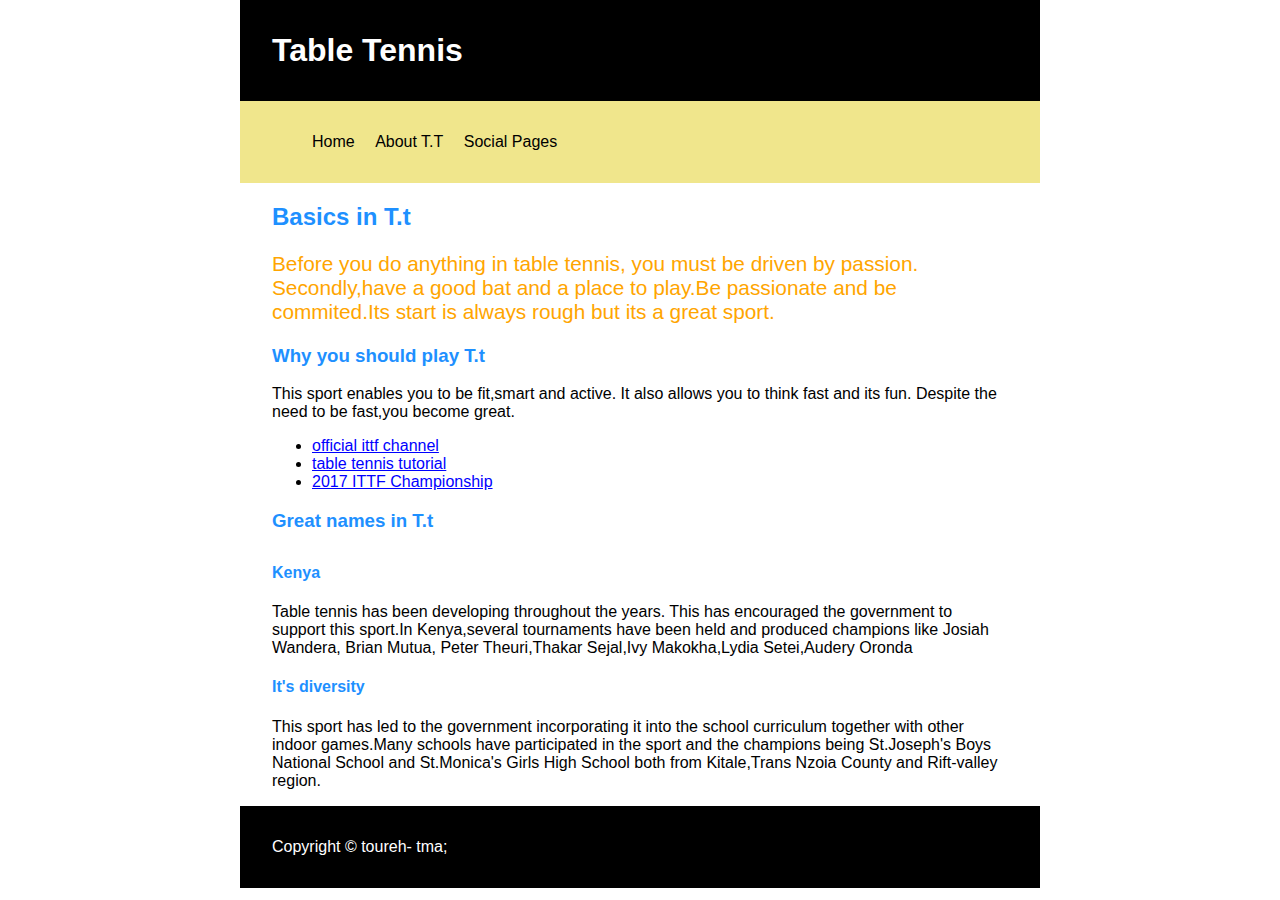
<file: index.html>
<!DOCTYPE html>
<html>
<head>
	<title>css selectors</title>
	<link rel="stylesheet" type="text/css" href="style.css">
</head>
<body>
	<div class="container">
		<div id="header">
			<h1>Table Tennis</h1>
		</div>
		<div class="nav">
			<ul>
				<li><a href="#"></a>Home</li>
				<li><a href="#"></a>About T.T</li>
				<li><a href="#"></a>Social Pages</li>
			</ul>
		</div>
		<div id="main">
			<h2>Basics in T.t</h2>
			<p class="intro">
				Before you do anything in table tennis, you must be driven by passion. Secondly,have a good bat and a place to play.Be passionate and be commited.Its start is always rough but its a great sport.
			</p>
			<h3>Why you should play T.t</h3>
			<p>
				This sport enables you to be fit,smart and active. It also allows you to think fast and its fun. Despite the need to be fast,you become great.</p>
				<ul>
					<li><a href="http://youtube.com">official ittf channel</a></li>
					<li><a href="http://youtube.com">table tennis tutorial</a></li>
					<li><a href="http://youtube.com">2017 ITTF Championship</a></li>
				</ul>
				<h3>Great names in T.t</h3>
				<h4>Kenya</h4>
				<p>Table tennis has been developing throughout the years. This has encouraged the government to support this sport.In Kenya,several tournaments have been held and produced champions like Josiah Wandera, Brian Mutua, Peter Theuri,Thakar Sejal,Ivy Makokha,Lydia Setei,Audery Oronda</p>
				<h4>It's diversity</h4>
				<p>This sport has led to the government incorporating it into the school curriculum together with other indoor games.Many schools have participated in the sport and the champions being St.Joseph's Boys National School and St.Monica's Girls High School both from Kitale,Trans Nzoia County and Rift-valley region.  				
				</p>
		</div>
		<div id="footer">
			Copyright &copy toureh- tma;
		</div>
	</div>
</body>
</html>
</file>
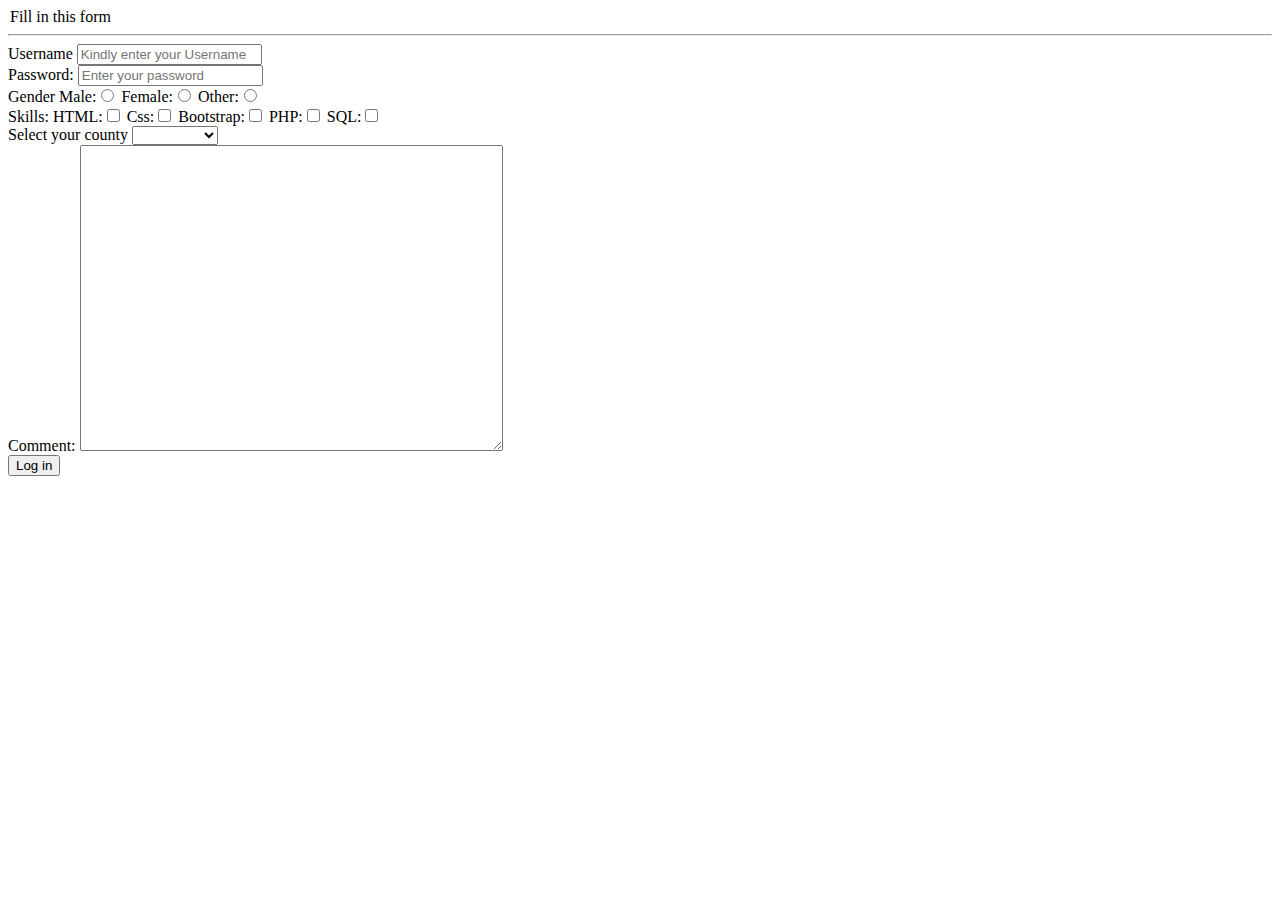
<file: form.html>
<!DOCTYPE html>
<html>
<head>
	<title></title>
</head>
<body>
	<!-- <form action="" method="">
		<input type="text">
		<br>
		<input type="password">
		<br>
		<input type="number">
		<br>
		<input type="email">
		<br>
		<input type="radio">
		<br>
		<input type="checkbox">
		<br>
		<input type="date">
		<br>
		<input type="submit">
		<button type="submit"> Submit btn</button> -->
	</form>
	<form action="" method="">
		
			<legend>Fill in this form</legend>
		
			<hr>
			<label>Username</label>
				<input type="text" name="Username" placeholder="Kindly enter your Username">
			<br>
			<label for="Pass"> Password:</label>
			<input type="Password" name="Password" placeholder="Enter your password" id="Pass">
			<br>
			<label>Gender
				Male:<input type="radio" name="Gender" value="Male">
				Female:<input type="radio" name="Gender" value="Female">
				Other:<input type="radio" name="Gender" value="Other">
			</label>
			<br>
			<label>Skills:
				HTML:<input type="checkbox" name="html">
				Css:<input type="checkbox" name="css">
				Bootstrap:<input type="checkbox" name="Bootstrap">
				PHP:<input type="checkbox" name="PHP">
				SQL:<input type="checkbox" name="SQL">
			</label>
			<br>
			<label for="Counties">Select your county</label>
			<select name="County" id="Counties">
				<option value=""></option>
				<option value="Nairobi">Nairobi</option>
				<option value="Kisumu">Kisumu</option>
				<option value="Kakamega">Kakamega</option>
				<option value="Mombasa">Mombasa</option>
				<option value="Kilifi">Kilifi</option>
				<option value="Kwale">Kwale</option>
			</select>
			<br>
			<label>Comment:
				<textarea name="Comment" cols="50" rows="20"></textarea>
				
			</label>

			<br>
			<input type="Submit" name="Submit" value="Log in">

		</fieldset>
	</form>


</body>
</html>
</file>
<file: style.css>
/*type selectors*/
body{
	margin: 0;
	padding:0;
	font-family: chiller,helvetica,castellar;
}

h1{margin: 0;}

h2, h3, h4{
	color:dodgerblue;
}


/*class selectors*/
.container{
    width: 50em;
    margin-left: auto;
    margin-right: auto;
}

.nav{
	background-color: khaki;
	padding: 1em 2em;

}

.intro{
	color: orange;
	font-size: 1.3em;
}

/*ID selectors*/
#header, #footer{
	background-color: black;
    color:white;
    padding: 2em;
}

#main{
	margin: 1em 2em;
}

/*universal selector*/
/** {border: 2px yellow dotted;
	margin:0;
	padding:0;
}*/

/*descendant selectors*/
.nav li{
  display: inline;
  margin-right: 1em;

}

.nav li a{
	color: black;
}

/*child selectors*/
.nav li > a{text-decoration: none;}

/*adjacent sibling selectors*/
h3 + h4{
	margin-top: 2em;
}

/*/*link pseudo-class selectors*/
a:link{color: blue;}
a:visited{color:black;}
a:focus{color:orange;}
a:hover{color: navy; font-weight: bold;}
a:active{color:red;}
</file>
